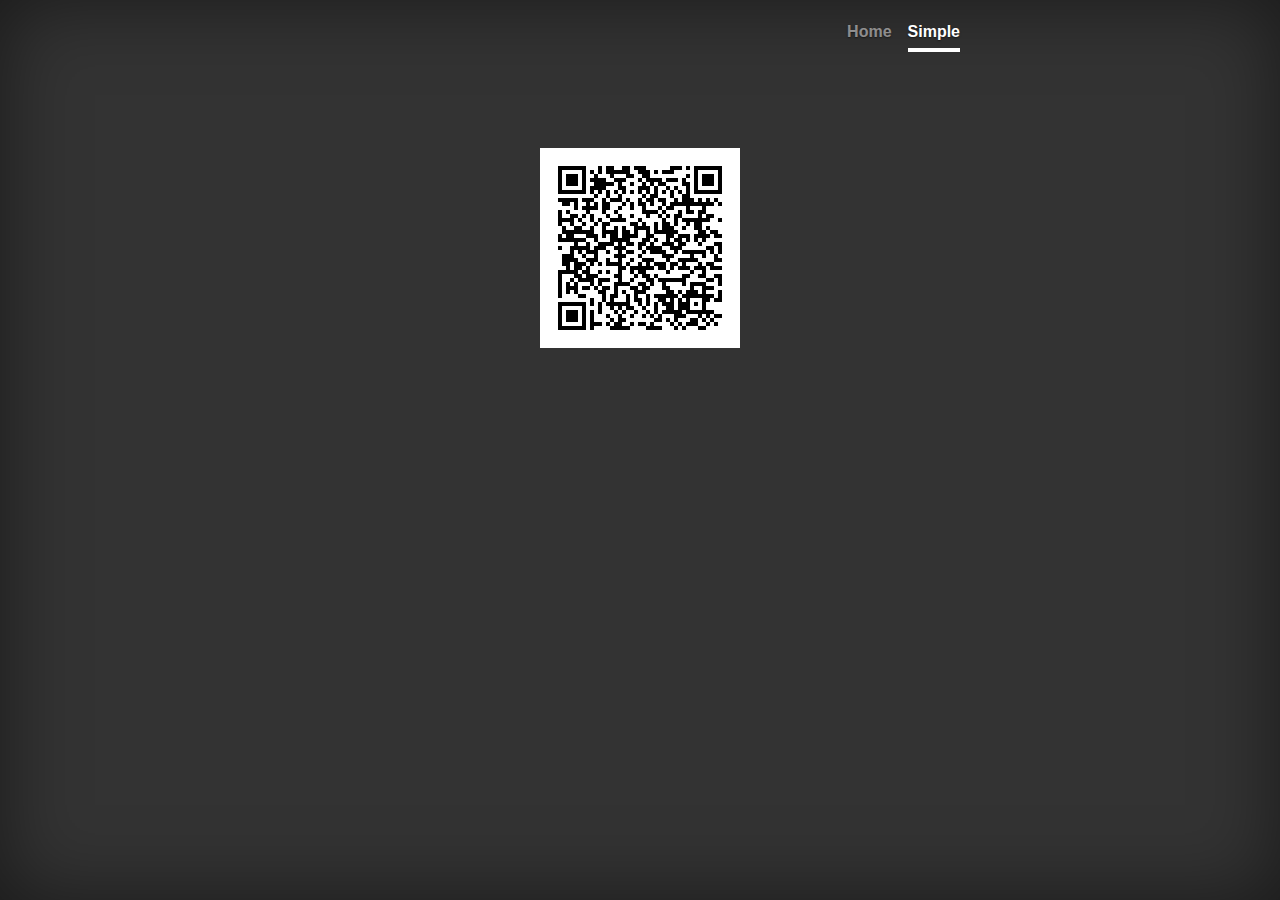
<file: simple/index.html>
<!doctype html>
<html lang="en">
  <head>
    <meta charset="utf-8">
    <meta name="viewport" content="width=device-width, initial-scale=1, shrink-to-fit=no">
    <title>Jarod</title>
    <link href="../lib/bootstrap.min.css" rel="stylesheet">
    <link href="../main/main.css" rel="stylesheet">
  </head>
  <body class="text-center">
    <div class="cover-container d-flex w-100 h-100 p-3 mx-auto flex-column">
      <header class="masthead">
        <div class="inner">
          <nav class="nav nav-masthead justify-content-center">
            <a class="nav-link" href="../index.html">Home</a>
            <a class="nav-link active" href="#">Simple</a>
          </nav>
        </div>
      </header>
      <div>
        <canvas id="qr"></canvas>
      </div>
    </div>
    <script src="../lib/jquery-slim.min.js"></script>
    <script src="../lib/bootstrap.min.js"></script>
    <script src="../lib/qrious.min.js"></script>
	  <script src="../lib/faker.min.js"></script>
    <script src="../main/main.js"></script>
    <script>
      makeDefault();
    </script>
  </body>
</html>
</file>
<file: main/main.css>
/*
 * Globals
 */

/* Links */
a,
a:focus,
a:hover {
  color: #fff;
}

/* Custom default button */
.btn-secondary,
.btn-secondary:hover,
.btn-secondary:focus {
  color: #333;
  text-shadow: none; /* Prevent inheritance from `body` */
  background-color: #fff;
  border: .05rem solid #fff;
}

/*
 * Base structure
 */

html,
body {
  height: 100%;
  background-color: #333;
}

body {
  display: -ms-flexbox;
  display: flex;
  color: #fff;
  text-shadow: 0 .05rem .1rem rgba(0, 0, 0, .5);
  box-shadow: inset 0 0 5rem rgba(0, 0, 0, .5);
}

.cover-container {
  max-width: 42em;
}


/*
 * Header
 */
.masthead {
  margin-bottom: 2rem;
}

.masthead-brand {
  margin-bottom: 0;
}

.nav-masthead .nav-link {
  padding: .25rem 0;
  font-weight: 700;
  color: rgba(255, 255, 255, .5);
  background-color: transparent;
  border-bottom: .25rem solid transparent;
}

.nav-masthead .nav-link:hover,
.nav-masthead .nav-link:focus {
  border-bottom-color: rgba(255, 255, 255, .25);
}

.nav-masthead .nav-link + .nav-link {
  margin-left: 1rem;
}

.nav-masthead .active {
  color: #fff;
  border-bottom-color: #fff;
}

@media (min-width: 48em) {
  .masthead-brand {
    float: left;
  }
  .nav-masthead {
    float: right;
  }
}


/*
 * Cover
 */
.cover {
  padding: 0 1.5rem;
}
.cover .btn-lg {
  padding: .75rem 1.25rem;
  font-weight: 700;
}


/*
 * Footer
 */
.mastfoot {
  color: rgba(255, 255, 255, .5);
}

/*
 * Custom
 */
#qr {
  margin: 10%;
}
#create-button {
  margin-top: 3%;
}
select#locales {
  background-color: #fff;
}
</file>
